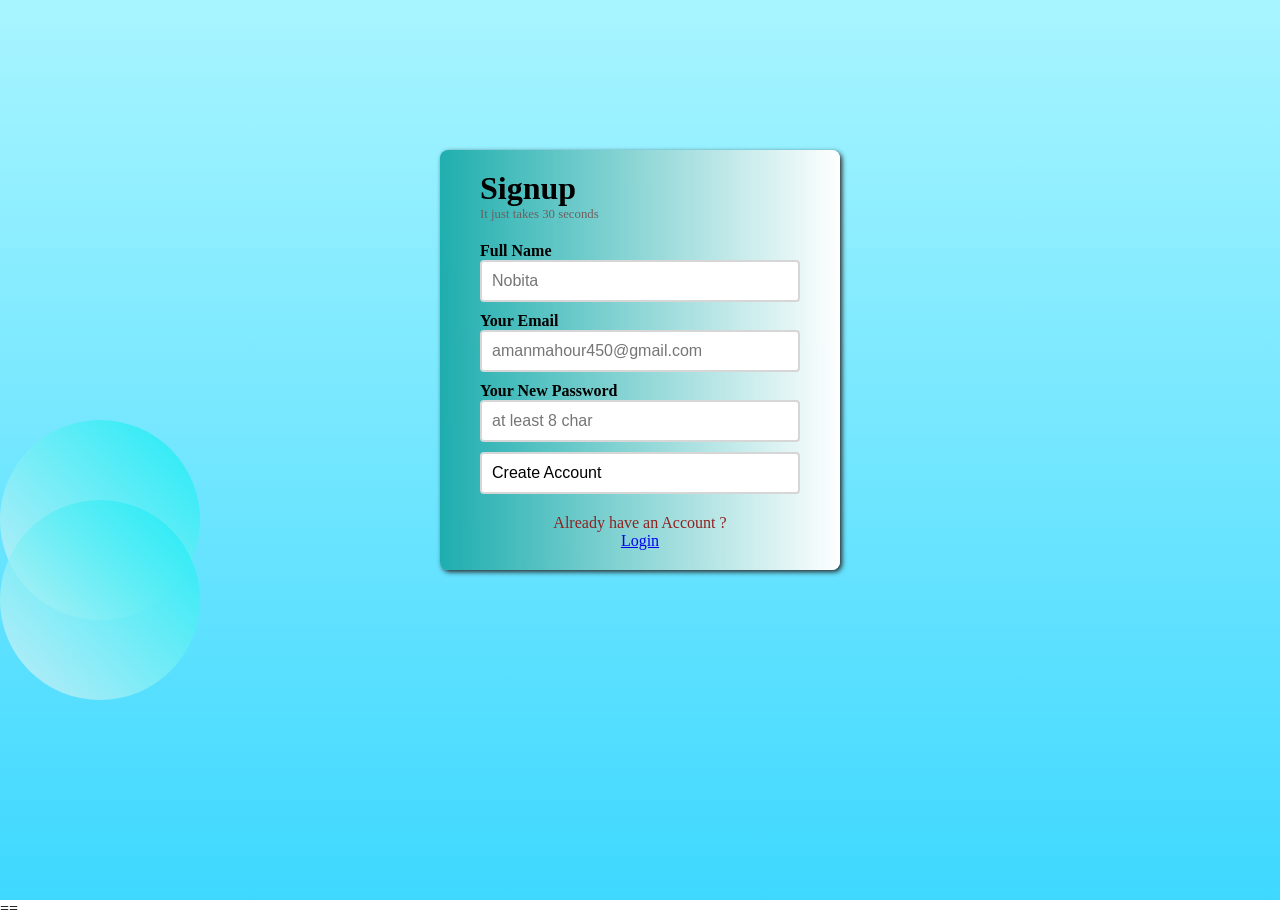
<file: Index.html>
<!DOCTYPE html>
<html lang="en">
<head>
    <meta charset="UTF-8">
    <meta name="viewport" content="width=device-width, initial-scale=1.0">
    <title>Signup</title>
    <link rel="stylesheet" href="style.css">
</head>
<body>
    <div class="outer-box">
        <div class="inner-box">
            <header class="signup-header">
                <h1>Signup</h1>
                <p>It just takes 30 seconds</p>
            </header>
            <main class="signup-body">
                <form action="#">
                    <p>
                        <label for="fullname">Full Name</label>
                        <input type=" text" id="fullname" placeholder="Nobita" required>
                    </p>
                    <p>
                        <label for="fullname">Your Email</label>
                        <input type=" email" name="" id="email" placeholder="amanmahour450@gmail.com" required>
                    </p>
                    <p>
                        <label for="fullname">Your New Password</label>
                        <input type=" password" name="" id="Password" placeholder="at least 8 char" required>
                    </p>

                    <p>
                        
                        <input type=" Submit" name="" id="Submit" value="Create Account" >
                    </p>
                
                </form>
            </main>
            <footer class="signup-footer">
                <center><p>Already have an Account ?<br><a href="#">Login</a></p></center>
            </footer>
        </div>
        <div class="circle"c1></div>
        <div class="circle c2"></div>
    </div>
</body>
</html>==
</file>
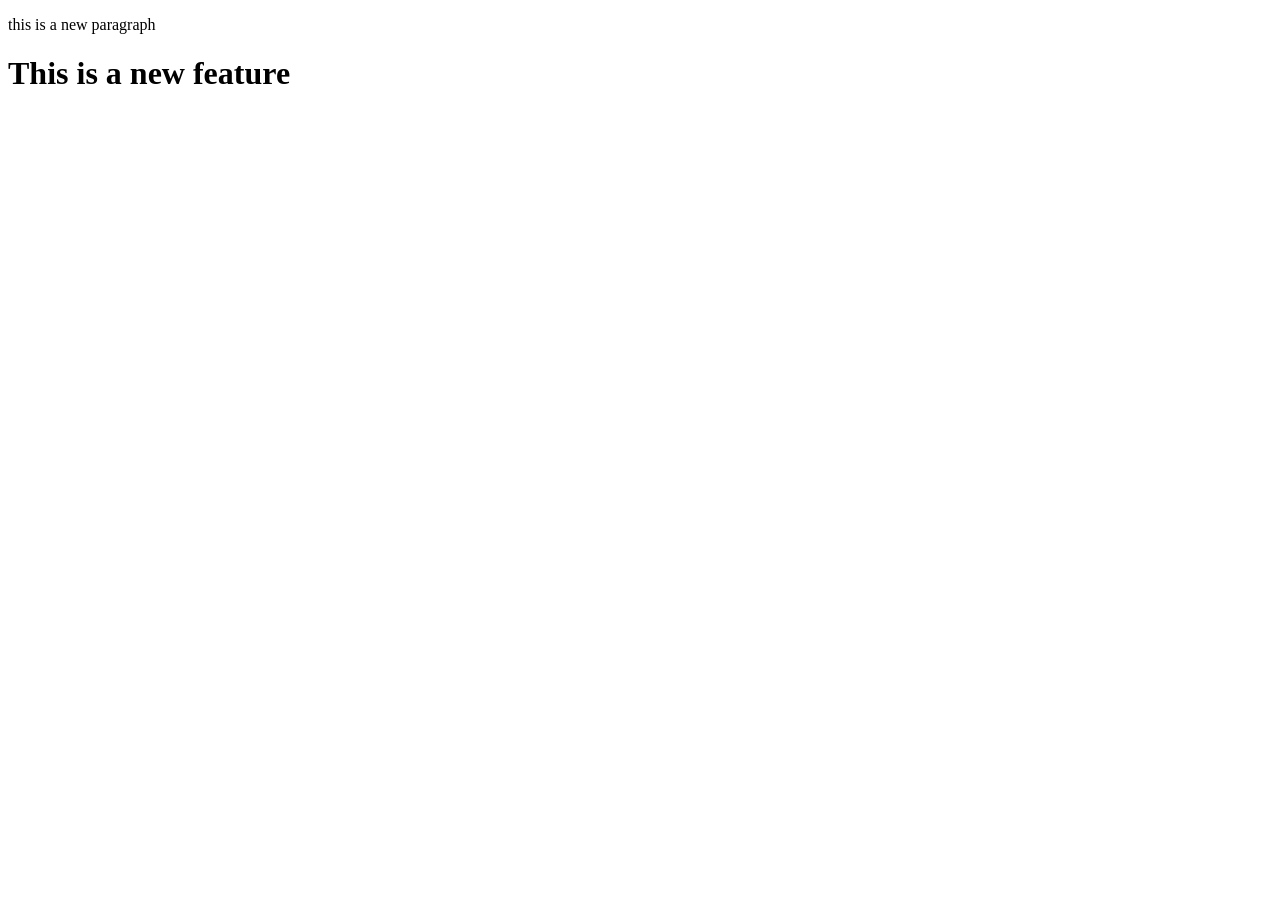
<file: Sign-up-Project/index.html>
<!DOCTYPE html>
<html lang="en">
<head>
    <meta charset="UTF-8">
    <meta name="viewport" content="width=device-width, initial-scale=1.0">
    <title>Document</title>
</head>
<body>
    <p>this is a new paragraph</p>
    <h1>This is a new feature</h1>
</body>
</html>
</file>
<file: style.css>
*{
    margin: 0;
    padding: 0;
    box-sizing: border-box;
}
body{
    font-size: 'Lato',sans-serif;
}
.outer-box{
    width: 100vw;
    height: 100vh;
    background:linear-gradient(to top, #3ed8ff ,  #a8f5ff);

}
.inner-box{
    width: 400px;
    margin: 0  auto;
    position: relative;
    top: 40%;
    transform: translateY(-50%);
    padding:  20px 40px;
    background-color: white;
    background: linear-gradient(to left, #ffffff , #1aaaaaf3);
    backdrop-filter: blur(8px);
    border-radius: 8px;
    box-shadow: 2px 2px 5px #272727;
    z-index: 2;
}
signup-header h1{
    font-size: 2.5rem;
    color: #212121;
}
.signup-header p{
    font-size: 0.8rem;
    color: #6f6060;
}
.signup-body{
    margin: 20px 0;
}
 .signup-body p{
    margin: 10px 0;
 }
 .signup-body p label{
    display: block;
    font-weight: bold;
    
 }
 .signup-body p input{
    width: 100%;
    padding: 10px;
    border: 2px solid #cccc;
    border-radius: 4px;
    font-size: 1rem;
 }
 #signup-body p input[type="submit"]{
    background-color: #3498db;
    border: none;
    color: white;
    cursor: pointer;
 }
 #signup-body p input[type="submit"]:hover{
    background-color: #3498db;
 }
 .signup-footer p{
    color: #8f2121;
    text-align: center;
    
 }
 signup-footer p a{
    color: #3498db;
 }
 .circle{
    width: 200px;
    height: 200px;
    border-radius: 100px;
    background: linear-gradient(to top right, #f2f3f4aa,#1febf6);
    position: absolute;
 }
 .c1{
    top: 100px;
    left: 40px;
 }
 .c2{
    bottom: 200px;
 }
</file>
